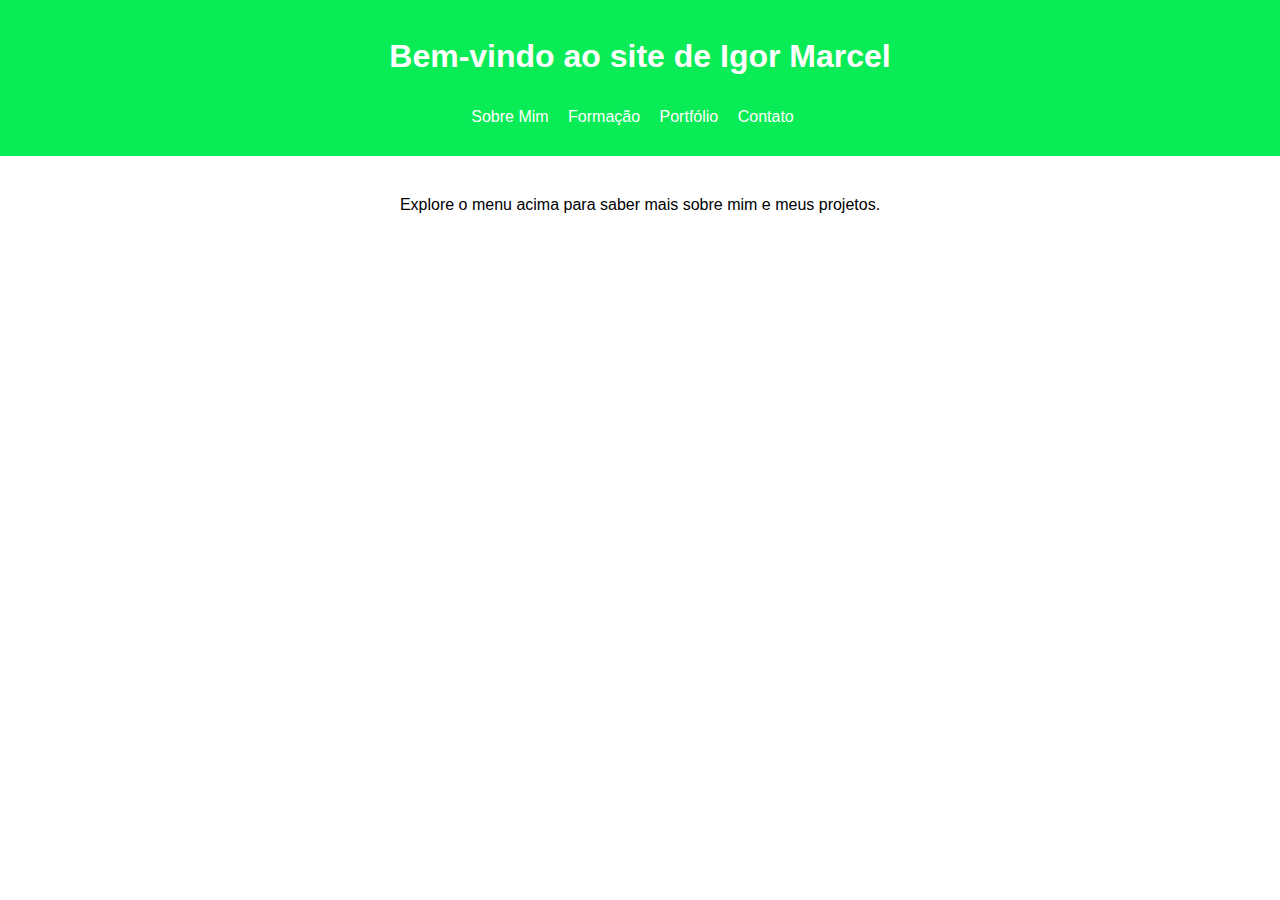
<file: index.html>
<!DOCTYPE html>
<html lang="pt-BR">
<head>
    <meta charset="UTF-8">
    <meta name="viewport" content="width=device-width, initial-scale=1.0">
    <title>Igor Marcel Oliveira Rodrigues</title>
    <link rel="stylesheet" href="style.css">
</head>
<body>
    <header>
        <h1>Bem-vindo ao site de Igor Marcel</h1>
        <nav>
            <ul>
                <li><a href="sobre.html">Sobre Mim</a></li>
                <li><a href="formacao.html">Formação</a></li>
                <li><a href="portfolio.html">Portfólio</a></li>
                <li><a href="contato.html">Contato</a></li>
            </ul>
        </nav>
    </header>
    <main>
        <p>Explore o menu acima para saber mais sobre mim e meus projetos.</p>
    </main>
</body>
</html>
</file>
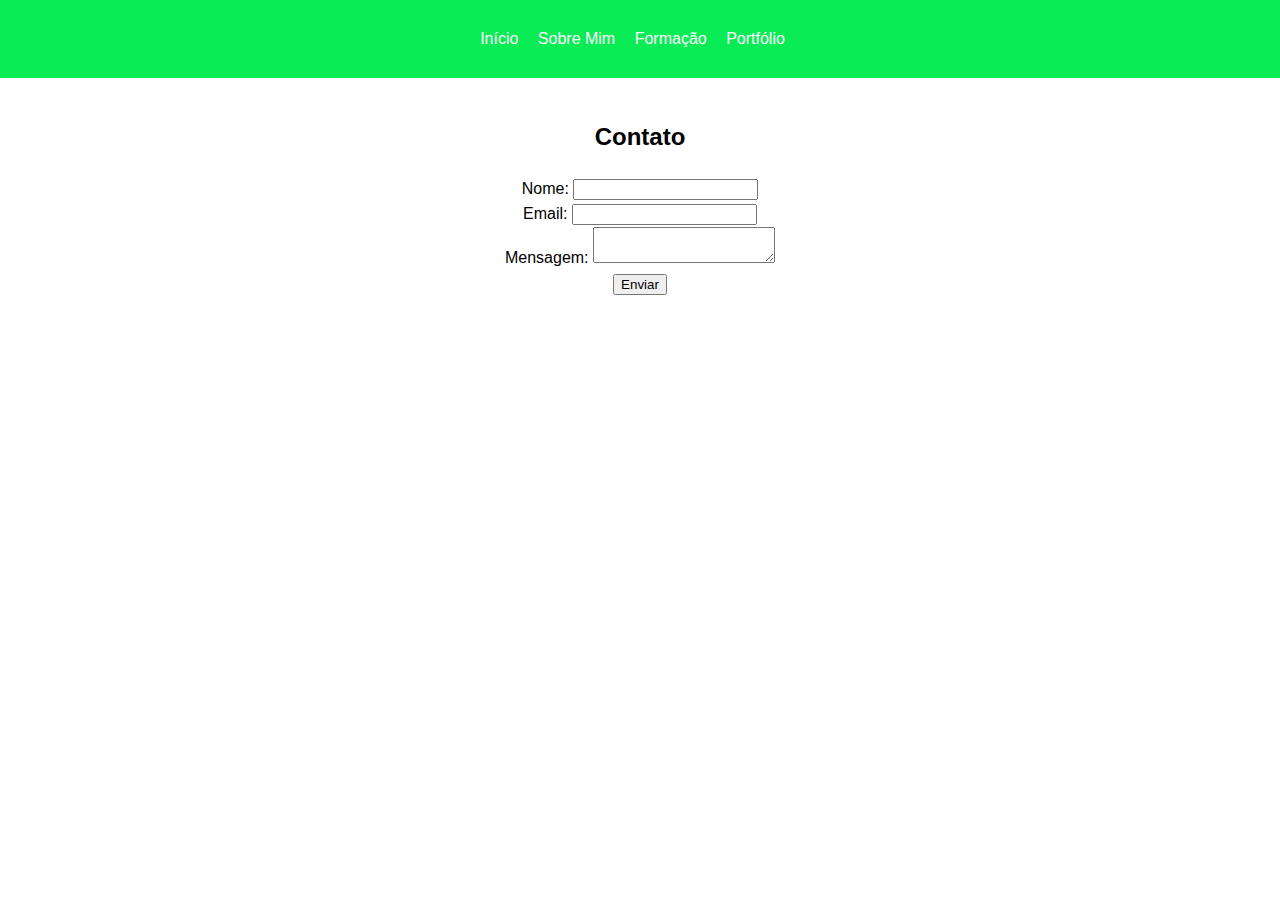
<file: contato.html>
<!DOCTYPE html>
<html lang="pt-BR">
<head>
    <meta charset="UTF-8">
    <meta name="viewport" content="width=device-width, initial-scale=1.0">
    <title>Contato</title>
    <link rel="stylesheet" href="style.css">
</head>
<body>
    <header>
        <nav>
            <ul>
                <li><a href="index.html">Início</a></li>
                <li><a href="sobre.html">Sobre Mim</a></li>
                <li><a href="formacao.html">Formação</a></li>
                <li><a href="portfolio.html">Portfólio</a></li>
            </ul>
        </nav>
    </header>
    <main>
        <h2>Contato</h2>
        <form>
            <label for="nome">Nome:</label>
            <input type="text" id="nome" name="nome" required><br>
            <label for="email">Email:</label>
            <input type="email" id="email" name="email" required><br>
            <label for="mensagem">Mensagem:</label>
            <textarea id="mensagem" name="mensagem" required></textarea><br>
            <button type="submit">Enviar</button>
        </form>
    </main>
</body>
</html>
</file>
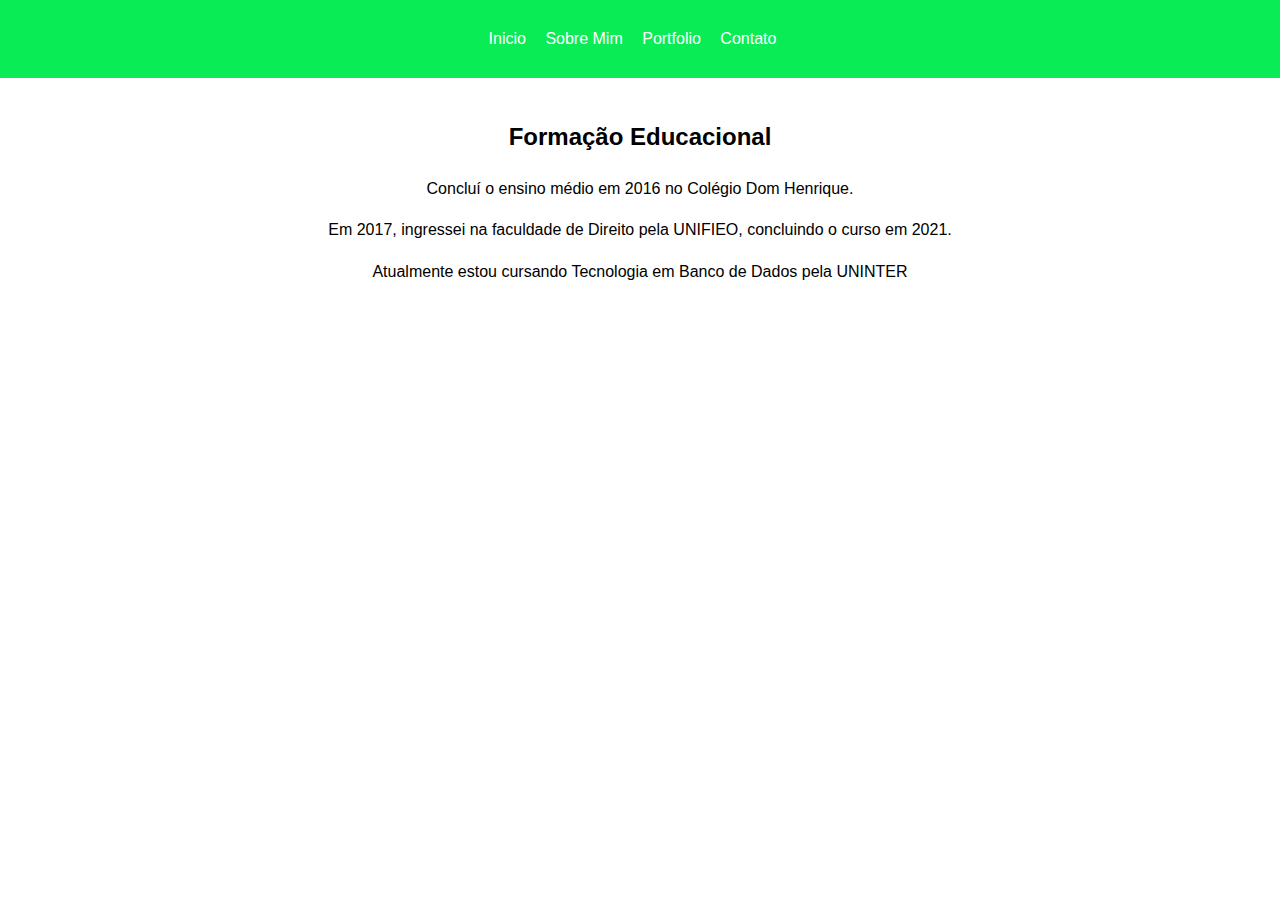
<file: formacao.html>
<!DOCTYPE html>
<html lang="pt-BR">
<head>
    <meta charset="UTF-8">
    <meta name="viewport" content="width=device-width, initial-scale=1.0">
    <title>Formacao</title>
    <link rel="stylesheet" href="style.css">
</head>
<body>
    <header>
        <nav>
            <ul>
                <li><a href="index.html">Inicio</a></li>
                <li><a href="sobre.html">Sobre Mim</a></li>
                <li><a href="portfolio.html">Portfolio</a></li>
                <li><a href="contato.html">Contato</a></li>
            </ul>
        </nav>
    </header>
    <main>
        <h2>Formação Educacional</h2>
        <p>Concluí o ensino médio em 2016 no Colégio Dom Henrique.</p>
        <p>Em 2017, ingressei na faculdade de Direito pela UNIFIEO, concluindo o curso em 2021.</p>
        <p>Atualmente estou cursando Tecnologia em Banco de Dados pela UNINTER</p>
    </main>
</body>
</html>
</file>
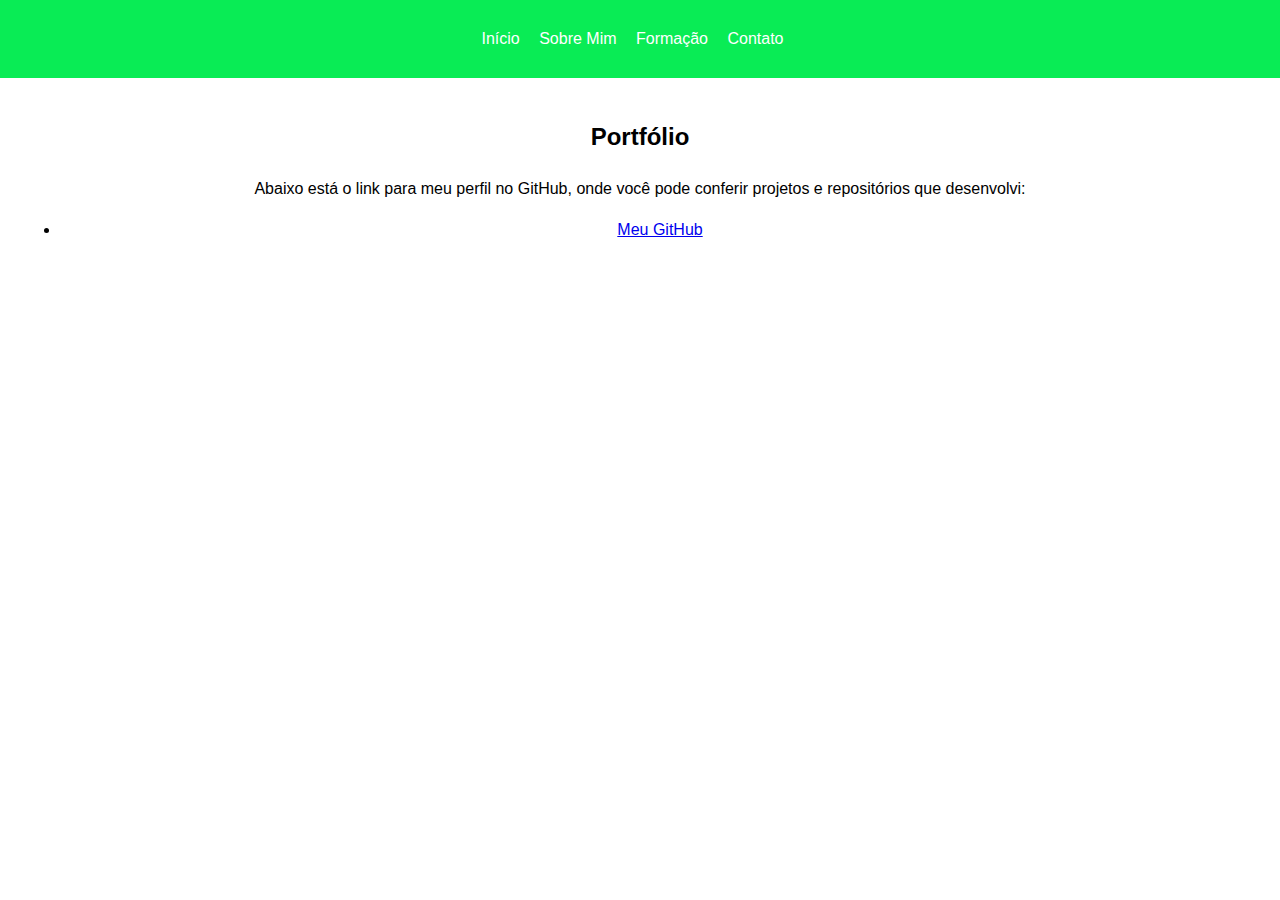
<file: portfolio.html>
<!DOCTYPE html>
<html lang="pt-BR">
<head>
    <meta charset="UTF-8">
    <meta name="viewport" content="width=device-width, initial-scale=1.0">
    <title>Portfólio</title>
    <link rel="stylesheet" href="style.css">
</head>
<body>
    <header>
        <nav>
            <ul>
                <li><a href="index.html">Início</a></li>
                <li><a href="sobre.html">Sobre Mim</a></li>
                <li><a href="formacao.html">Formação</a></li>
                <li><a href="contato.html">Contato</a></li>
            </ul>
        </nav>
    </header>
    <main>
        <h2>Portfólio</h2>
        <p>Abaixo está o link para meu perfil no GitHub, onde você pode conferir projetos e repositórios que desenvolvi:</p>
        <ul>
            <li>
                <a href="https://github.com/igormaarcel?tab=repositories" target="_blank">
                    Meu GitHub
                </a>
            </li>
        </ul>
    </main>
</body>
</html>
</file>
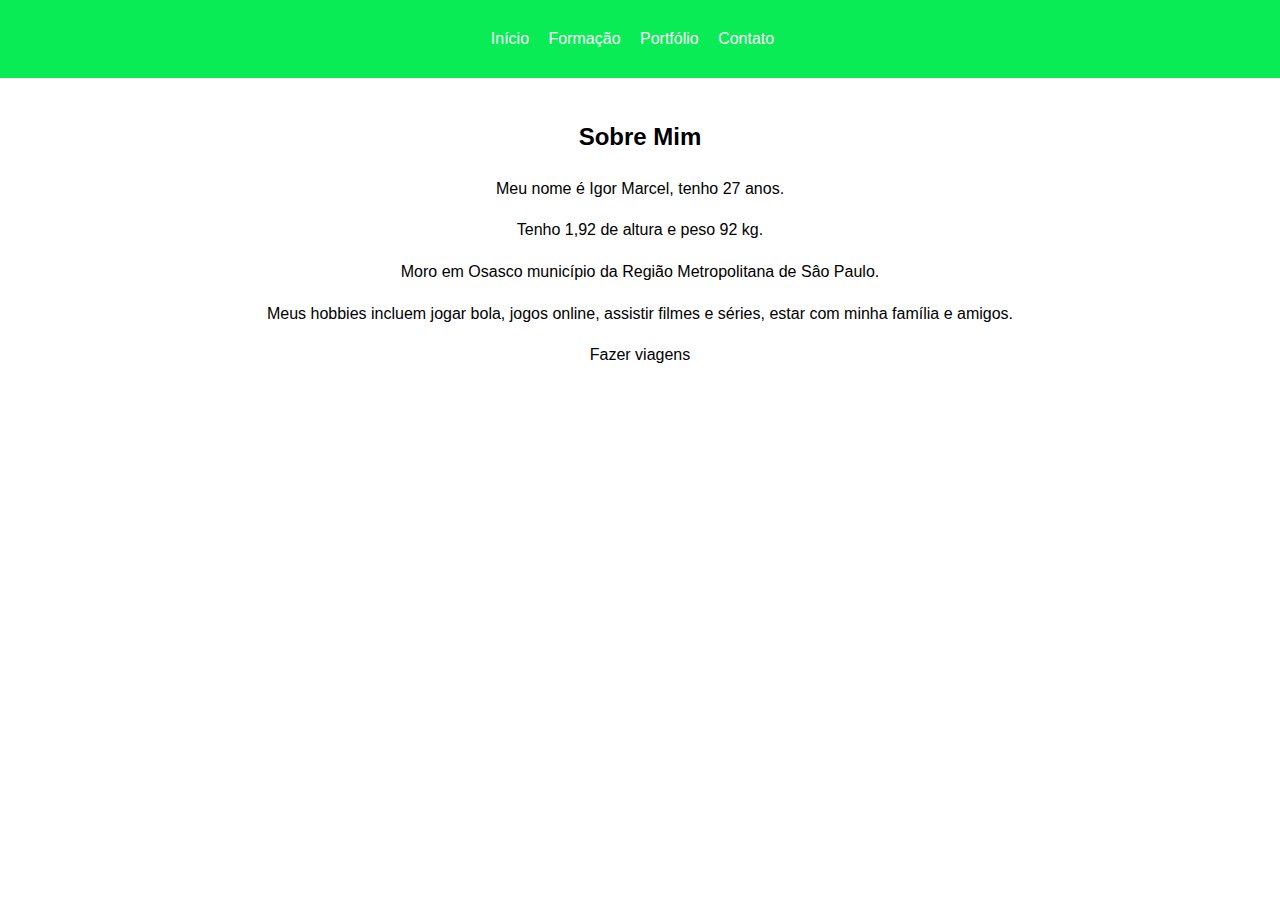
<file: sobre.html>
<!DOCTYPE html>
<html lang="pt-BR">
<head>
    <meta charset="UTF-8">
    <meta name="viewport" content="width=device-width, initial-scale=1.0">
    <title>Sobre Mim</title>
    <link rel="stylesheet" href="style.css">
</head>
<body>
    <header>
        <nav>
            <ul>
                <li><a href="index.html">Início</a></li>
                <li><a href="formacao.html">Formação</a></li>
                <li><a href="portfolio.html">Portfólio</a></li>
                <li><a href="contato.html">Contato</a></li>
            </ul>
        </nav>
    </header>
    <main>
        <h2>Sobre Mim</h2>
        <p>Meu nome é Igor Marcel, tenho 27 anos.</p>        
        <p>Tenho 1,92 de altura e peso 92 kg.</p>
        <p>Moro em Osasco município da Região Metropolitana de Sâo Paulo.</p>
        <p>Meus hobbies incluem jogar bola, jogos online, assistir filmes e séries, estar com minha família e amigos.</p>
        <p>Fazer viagens</p>
    </main>
</body>
</html>
</file>
<file: style.css>
body {
    font-family: Arial, sans-serif;
    margin: 0;
    padding: 0;
    line-height: 1.6;
}

header {
    background: #09ec55;
    color: #fff;
    padding: 10px 0;
    text-align: center;
}

nav ul {
    list-style: none;
    padding: 0;
}

nav ul li {
    display: inline;
    margin-right: 15px;
}

nav ul li a {
    color: #fff;
    text-decoration: none;
}

main {
    padding: 20px;
    text-align: center;
}
</file>
